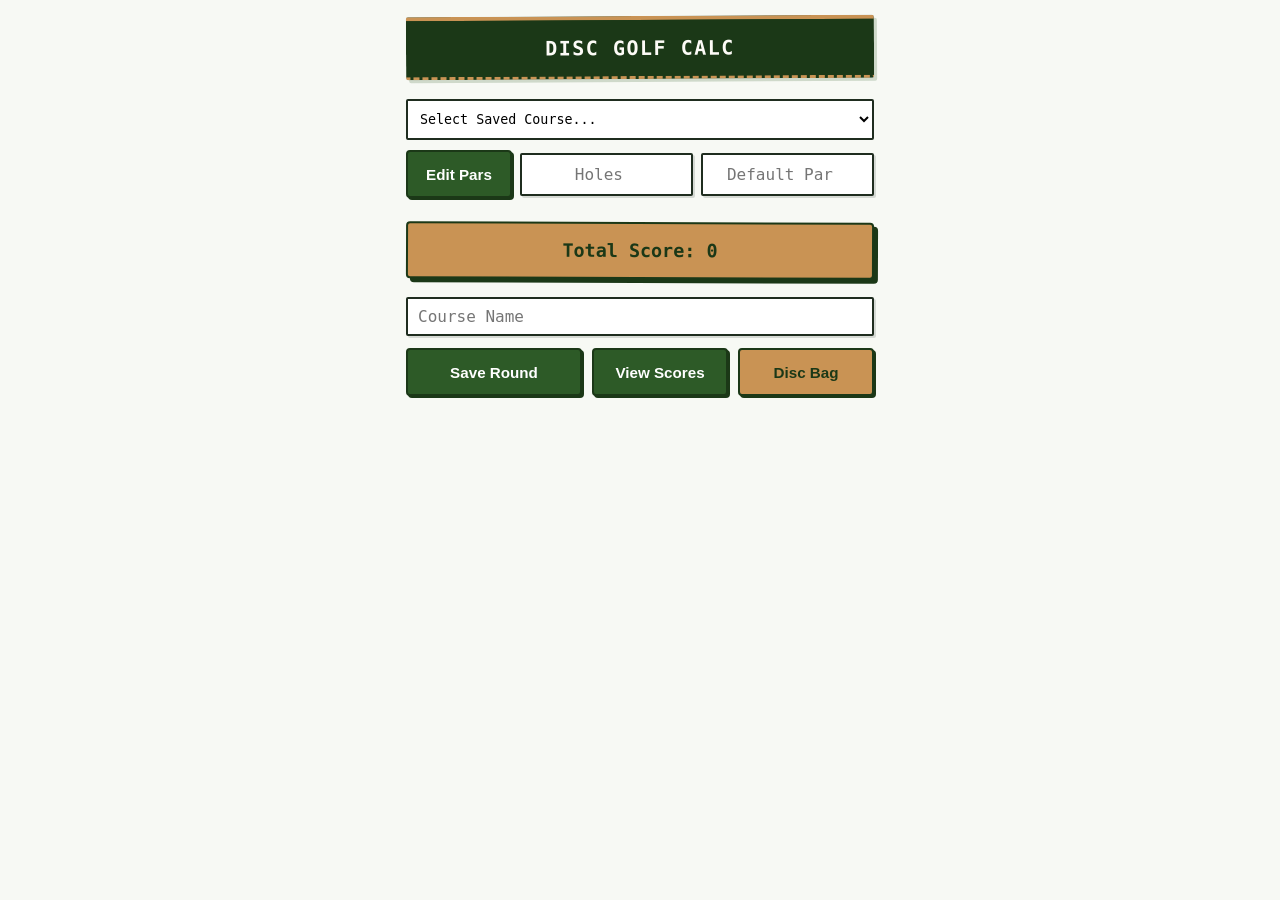
<file: index.html>
<!doctype html>
<html lang="en">
<head>
    <meta charset="UTF-8">
    <meta name="viewport" content="width=device-width, initial-scale=1.0, maximum-scale=1.0, user-scalable=no">
    <title>Disc Golf Calc</title>
    <link rel="stylesheet" href="style.css">
</head>
<body>
    <div class="header">
        <h2>Disc Golf Calc</h2>
    </div>

    <div class="config-controls" style="margin-bottom: 10px;">
        <select id="savedCourseSelect" style="width: 100%; padding: 10px 8px; font-family: monospace; border: 2px solid var(--text-main); border-radius: 2px; background: var(--card-bg);">
            <option value="" disabled selected>Select Saved Course...</option>
            <option value="custom">Custom / New Course</option>
        </select>
    </div>
    
    <div class="config-controls">
        <button type="button" id="toggleParBtn">Edit Pars</button>
        <input type="number" id="holeNum" inputmode="numeric" placeholder="Holes" min="1" max="21">
        <input type="number" id="par" inputmode="numeric" placeholder="Default Par" min="1" max="5">
    </div>

    <p id="holes"></p>

    <h3 id="totalScore">Total Score: 0</h3>
    <input type="text" id="name" placeholder="Course Name">
    <div id="saveCourseCheckboxContainer" style="margin-bottom: 12px; font-family: monospace; font-size: 0.85rem; display: none;">
        <label style="display: inline-flex; align-items: center; gap: 6px; cursor: pointer;">
            <input type="checkbox" id="saveCourseLayoutCheck"> Save this course layout for future rounds
        </label>
    </div>

    <div class="action-buttons-row">
        <button type="button" id="saveRoundBtn" class="goodBtn">Save Round</button>
        <a href="scores">
            <button type="button" id="viewScores" class="goodBtn">View Scores</button>
        </a>
        <a href="bag">
            <button type="button" id="viewBag" class="goodBtn" style="background-color: var(--bunker-sand); color: var(--golf-green-dark);">Disc Bag</button>
        </a>
        <!-- <a href="throw">
            <button type="button" id="viewThrow" class="goodBtn" style="background-color: var(--fairway-accent); color: white;">GPS Throw</button>
        </a> -->
    </div> 
    <script src="app.js"></script>
</body>
</html>
</file>
<file: style.css>
:root {
    --fairway-bg: #f7f9f4;
    --card-bg: #ffffff;
    --card-alt-bg: #f2f6ee;
    --text-main: #1f2d1f;
    --text-muted: #526352;
    
    --golf-green: #2d5a27;
    --golf-green-dark: #1b3817;
    --bunker-sand: #c99354;
    --fairway-accent: #558b2f;
    --border-color: #b5c7a9;
}

/* Base resets for modern mobile displays */
*, *::before, *::after {
    box-sizing: border-box;
}

html {
    -webkit-text-size-adjust: 100%;
}

body {
    background-color: var(--fairway-bg);
    color: var(--text-main);
    font-family: system-ui, -apple-system, BlinkMacSystemFont, "Segoe UI", Roboto, sans-serif;
    width: 100%;
    max-width: 500px;
    margin: 0 auto;
    /* Respects iPhone notch and dynamic island safe areas */
    padding: max(16px, env(safe-area-inset-top)) max(16px, env(safe-area-inset-right)) max(24px, env(safe-area-inset-bottom)) max(16px, env(safe-area-inset-left));
    -webkit-tap-highlight-color: transparent;
}

/* Header - Clubhouse stamped look */
.header {
    background-color: var(--golf-green-dark);
    color: #fdfbf7;
    border-top: 4px solid var(--bunker-sand);
    border-bottom: 3px dashed var(--bunker-sand);
    padding: 16px 12px;
    text-align: center;
    border-radius: 2px;
    margin-bottom: 20px;
    transform: rotate(-0.3deg);
    box-shadow: 3px 3px 0px rgba(45, 90, 39, 0.2);
}

.header h2 {
    margin: 0;
    font-family: monospace;
    letter-spacing: 1.5px;
    font-weight: 800;
    font-size: 1.25rem;
    text-transform: uppercase;
}

/* Top Controls */
#toggleParBtn {
    background-color: var(--golf-green);
    color: #ffffff;
    border: 2px solid var(--golf-green-dark);
    padding: 12px 18px;
    min-height: 48px; /* Accessible mobile tap target */
    border-radius: 4px;
    font-weight: 700;
    cursor: pointer;
    font-size: 0.95rem;
    box-shadow: 2px 2px 0px var(--golf-green-dark);
    transition: transform 0.1s ease, box-shadow 0.1s ease;
    display: inline-flex;
    align-items: center;
    justify-content: center;
    touch-action: manipulation;
}

#toggleParBtn:active {
    transform: translate(1px, 1px);
    box-shadow: 1px 1px 0px var(--golf-green-dark);
}

/* Base Input Styles */
input[type="text"], 
input[type="number"] {
    background-color: var(--card-bg);
    color: var(--text-main);
    border: 2px solid var(--text-main);
    padding: 8px 10px;
    border-radius: 2px;
    font-family: monospace;
    /* Minimum 16px font size prevents Safari auto-zoom on mobile */
    font-size: 16px !important;
    vertical-align: middle;
    box-shadow: 2px 2px 0px rgba(31, 45, 31, 0.15);
    -webkit-appearance: none;
    appearance: none;
}

input:focus {
    outline: none;
    border-color: var(--fairway-accent);
    background-color: #ffffff;
}

/* Scorecard Hole Rows */
.hole-row {
    background-color: var(--card-bg);
    padding: 12px 14px;
    border-radius: 3px;
    margin-top: 10px;
    display: flex;
    justify-content: space-between;
    align-items: center;
    font-family: monospace;
    border: 2px solid var(--text-main);
    border-left: 8px solid var(--golf-green);
    box-shadow: 3px 3px 0px rgba(31, 45, 31, 0.1);
}

.hole-row:nth-child(even) {
    background-color: var(--card-alt-bg);
    border-left-color: var(--fairway-accent);
}

.hole-label {
    font-size: 1rem;
    font-weight: 700;
    color: var(--golf-green-dark);
    letter-spacing: -0.5px;
}

/* Controls grouping */
.hole-controls {
    display: flex;
    align-items: center;
    gap: 12px;
}

.par-display, 
.score-group {
    display: flex;
    align-items: center;
    gap: 6px;
    font-size: 0.9rem;
    color: var(--text-muted);
    font-weight: bold;
}

/* Touch-optimized Input fields */
.score-input, 
.par-input {
    background-color: var(--fairway-bg) !important;
    color: var(--text-main);
    border: 2px solid var(--text-main);
    padding: 6px 2px;
    border-radius: 2px;
    font-family: monospace;
    font-size: 16px !important;
    text-align: center;
    width: 52px;
    min-height: 44px; /* Accessible touch target height */
    font-weight: 800;
}

.score-input:focus, 
.par-input:focus {
    outline: none;
    background-color: #ffffff !important;
    border-color: var(--bunker-sand);
}

/* Toggle visibility for individual pars */
.par-input {
    display: none;
}

body.editing-par .par-input {
    display: inline-block;
}

body.editing-par .par-text {
    display: none;
}

/* Total Score Banner */
#totalScore {
    background-color: var(--bunker-sand);
    border: 2px solid var(--golf-green-dark);
    padding: 16px;
    text-align: center;
    border-radius: 4px;
    font-size: 1.15rem;
    font-family: monospace;
    margin-top: 24px;
    color: var(--golf-green-dark);
    font-weight: 900;
    box-shadow: 4px 4px 0px var(--golf-green-dark);
    transform: rotate(0.2deg);
}

/* Mobile Breakpoint (< 380px) */
@media (max-width: 380px) {
    .hole-row {
        padding: 10px;
    }
    
    .hole-controls {
        gap: 8px;
    }

    .score-input, 
    .par-input {
        width: 46px;
    }
}

/* Top Controls Wrapper */
.config-controls {
    display: flex;
    gap: 8px;
    margin-bottom: 16px;
    align-items: center;
    width: 100%;
}

.config-controls input[type="number"] {
    flex: 1;
    min-width: 0; /* Prevents flex items from overflowing */
    width: 100%;
    padding: 10px 8px;
    text-align: center;
}

#toggleParBtn {
    flex-shrink: 0;
}

.goodBtn {
    background-color: var(--golf-green);
    color: #ffffff;
    border: 2px solid var(--golf-green-dark);
    padding: 12px 18px;
    min-height: 48px;
    border-radius: 4px;
    font-weight: 700;
    cursor: pointer;
    font-size: 0.95rem;
    box-shadow: 2px 2px 0px var(--golf-green-dark);
    transition: transform 0.1s ease, box-shadow 0.1s ease;
    display: inline-flex;
    align-items: center;
    justify-content: center;
    touch-action: manipulation;
    margin: 0;
}

.course-group-card {
    transition: all 0.2s ease;
}


:root {
    --fairway-bg: #f7f9f4;
    --card-bg: #ffffff;
    --card-alt-bg: #f2f6ee;
    --text-main: #1f2d1f;
    --text-muted: #526352;
    
    --golf-green: #2d5a27;
    --golf-green-dark: #1b3817;
    --bunker-sand: #c99354;
    --fairway-accent: #558b2f;
    --border-color: #b5c7a9;
}

/* Base resets for modern mobile displays */
*, *::before, *::after {
    box-sizing: border-box;
}

html {
    -webkit-text-size-adjust: 100%;
}

body {
    background-color: var(--fairway-bg);
    color: var(--text-main);
    font-family: system-ui, -apple-system, BlinkMacSystemFont, "Segoe UI", Roboto, sans-serif;
    width: 100%;
    max-width: 500px;
    margin: 0 auto;
    padding: max(16px, env(safe-area-inset-top)) max(16px, env(safe-area-inset-right)) max(24px, env(safe-area-inset-bottom)) max(16px, env(safe-area-inset-left));
    -webkit-tap-highlight-color: transparent;
}

/* Header - Clubhouse stamped look */
.header {
    background-color: var(--golf-green-dark);
    color: #fdfbf7;
    border-top: 4px solid var(--bunker-sand);
    border-bottom: 3px dashed var(--bunker-sand);
    padding: 16px 12px;
    text-align: center;
    border-radius: 2px;
    margin-bottom: 20px;
    transform: rotate(-0.3deg);
    box-shadow: 3px 3px 0px rgba(45, 90, 39, 0.2);
}

.header h2 {
    margin: 0;
    font-family: monospace;
    letter-spacing: 1.5px;
    font-weight: 800;
    font-size: 1.25rem;
    text-transform: uppercase;
}

/* Navigation & Tabs */
.back-nav {
    margin-bottom: 16px;
}

.back-nav a {
    text-decoration: none;
    font-family: monospace;
    font-weight: bold;
    color: var(--golf-green);
}

.tab-container {
    display: flex;
    gap: 8px;
    margin-bottom: 20px;
}

.tab-btn {
    flex: 1;
    padding: 12px;
    font-family: monospace;
    font-weight: bold;
    cursor: pointer;
    border: 2px solid var(--golf-green-dark);
    border-radius: 4px;
    background-color: var(--card-bg);
    color: var(--text-main);
    transition: background-color 0.2s ease, color 0.2s ease;
}

.tab-btn.active-tab {
    background-color: var(--golf-green);
    color: white;
}

/* Scorecard Hole Rows & Cards */
.hole-row {
    background-color: var(--card-bg);
    padding: 12px 14px;
    border-radius: 3px;
    margin-top: 10px;
    display: flex;
    justify-content: space-between;
    align-items: center;
    font-family: monospace;
    border: 2px solid var(--text-main);
    border-left: 8px solid var(--golf-green);
    box-shadow: 3px 3px 0px rgba(31, 45, 31, 0.1);
}

.hole-row:nth-child(even) {
    background-color: var(--card-alt-bg);
    border-left-color: var(--fairway-accent);
}

.course-group-card {
    margin-bottom: 24px;
    background-color: var(--card-bg);
    border: 2px solid var(--golf-green-dark);
    border-radius: 4px;
    padding: 14px;
    box-shadow: 3px 3px 0px rgba(27, 56, 23, 0.2);
    transition: all 0.2s ease;
}

.course-group-header {
    display: flex;
    justify-content: space-between;
    align-items: center;
    padding-bottom: 8px;
    margin-bottom: 12px;
}

.course-title {
    margin: 0;
    font-family: monospace;
    color: var(--golf-green-dark);
    font-size: 1.1rem;
}

.round-count-badge {
    font-family: monospace;
    font-size: 0.8rem;
    background: var(--fairway-accent);
    color: white;
    padding: 2px 6px;
    border-radius: 3px;
}

.rounds-sublist {
    display: flex;
    flex-direction: column;
    gap: 8px;
}

.round-card-item {
    flex-direction: column;
    align-items: stretch;
    gap: 6px;
    margin: 0 0 8px 0;
}

.round-toggle-header {
    display: flex;
    width: 100%;
    justify-content: space-between;
    align-items: center;
    cursor: pointer;
    user-select: none;
}

.round-toggle-header:hover {
    opacity: 0.85;
}

.round-date {
    font-weight: bold;
    color: var(--golf-green-dark);
    font-size: 0.85rem;
}

.round-summary-group {
    display: flex;
    align-items: center;
    gap: 8px;
}

.round-summary-text {
    font-weight: 800;
    font-size: 0.9rem;
}

.toggle-indicator {
    font-family: monospace;
    font-size: 0.8rem;
    color: var(--fairway-accent);
}

/* Hole Breakdown Grid & Badges */
.hole-breakdown-container {
    margin-top: 8px;
    border-top: 1px solid var(--border-color);
    padding-top: 8px;
}

.breakdown-title {
    font-size: 0.75rem;
    font-family: monospace;
    color: var(--text-muted);
    margin-bottom: 6px;
    font-weight: bold;
}

.hole-grid {
    display: grid;
    grid-template-columns: repeat(auto-fill, minmax(48px, 1fr));
    gap: 4px;
}

.hole-box {
    border: 1px solid var(--text-main);
    border-radius: 3px;
    padding: 4px 2px;
    text-align: center;
    font-family: monospace;
    font-size: 0.75rem;
}

.hole-badge-neutral {
    background-color: var(--fairway-bg);
    color: var(--text-main);
}

.hole-badge-birdie {
    background-color: #4caf50;
    color: #fff;
}

.hole-badge-par {
    background-color: #e0e0e0;
    color: #333;
}

.hole-badge-bogey {
    background-color: #ff7043;
    color: #fff;
}

.hole-num {
    font-size: 0.65rem;
    opacity: 0.8;
}

.hole-score {
    font-weight: 800;
}

.hole-par {
    font-size: 0.6rem;
    opacity: 0.8;
}

/* Analytics & Graph Cards */
.analytics-stack {
    display: flex;
    flex-direction: column;
    gap: 24px;
}

.analytics-card {
    background-color: var(--card-bg);
    border: 2px solid var(--golf-green-dark);
    border-radius: 4px;
    padding: 14px;
    box-shadow: 3px 3px 0px rgba(27, 56, 23, 0.2);
}

.analytics-card h3 {
    margin: 0 0 10px 0;
    font-family: monospace;
    color: var(--golf-green-dark);
    font-size: 1rem;
}

.chart-wrapper {
    position: relative;
    height: 240px;
}

/* Clear History Button */
.clear-history-wrapper {
    margin-top: 30px;
}

#clearHistoryBtn {
    background-color: #a94442;
    color: white;
    border: 2px solid var(--golf-green-dark);
    padding: 12px;
    border-radius: 4px;
    font-weight: 700;
    cursor: pointer;
    width: 100%;
    font-family: monospace;
}

.no-rounds-text {
    font-size: 0.9rem;
    color: var(--text-muted);
    font-family: monospace;
    text-align: center;
    margin-top: 30px;
}

.hole-badge-ace-eagle {
    background-color: #ffd700;
    color: #1f2d1f;
    font-weight: bold;
}

.hole-badge-double {
    background-color: #d32f2f;
    color: #fff;
}

.hole-badge-triple-plus {
    background-color: #7b1fa2;
    color: #fff;
}

#name {
    width: 100%;
    display: block;
    margin-top: 12px;
    margin-bottom: 12px;
}

.action-buttons-row {
    display: flex;
    gap: 10px;
    margin-top: 12px;
    margin-bottom: 12px;
    width: 100%;
}

.action-buttons-row > *,
.action-buttons-row a {
    flex: 1;
    display: flex;
}

.action-buttons-row .goodBtn {
    width: 100%;
    margin: 0;
    
}
.action-buttons-row a{
    text-decoration: none;
}

#map {
    width: 100%;
    height: 250px;
    border-radius: 4px;
    margin-bottom: 16px;
    border: 2px solid var(--text-main);
    z-index: 1;
}

#clear-all-discs-btn {
    background-color: #a94442;
    color: white;
    border: 2px solid var(--golf-green-dark);
    padding: 12px;
    border-radius: 4px;
    font-weight: 700;
    cursor: pointer;
    width: 100%;
    font-family: monospace;
}
</file>
